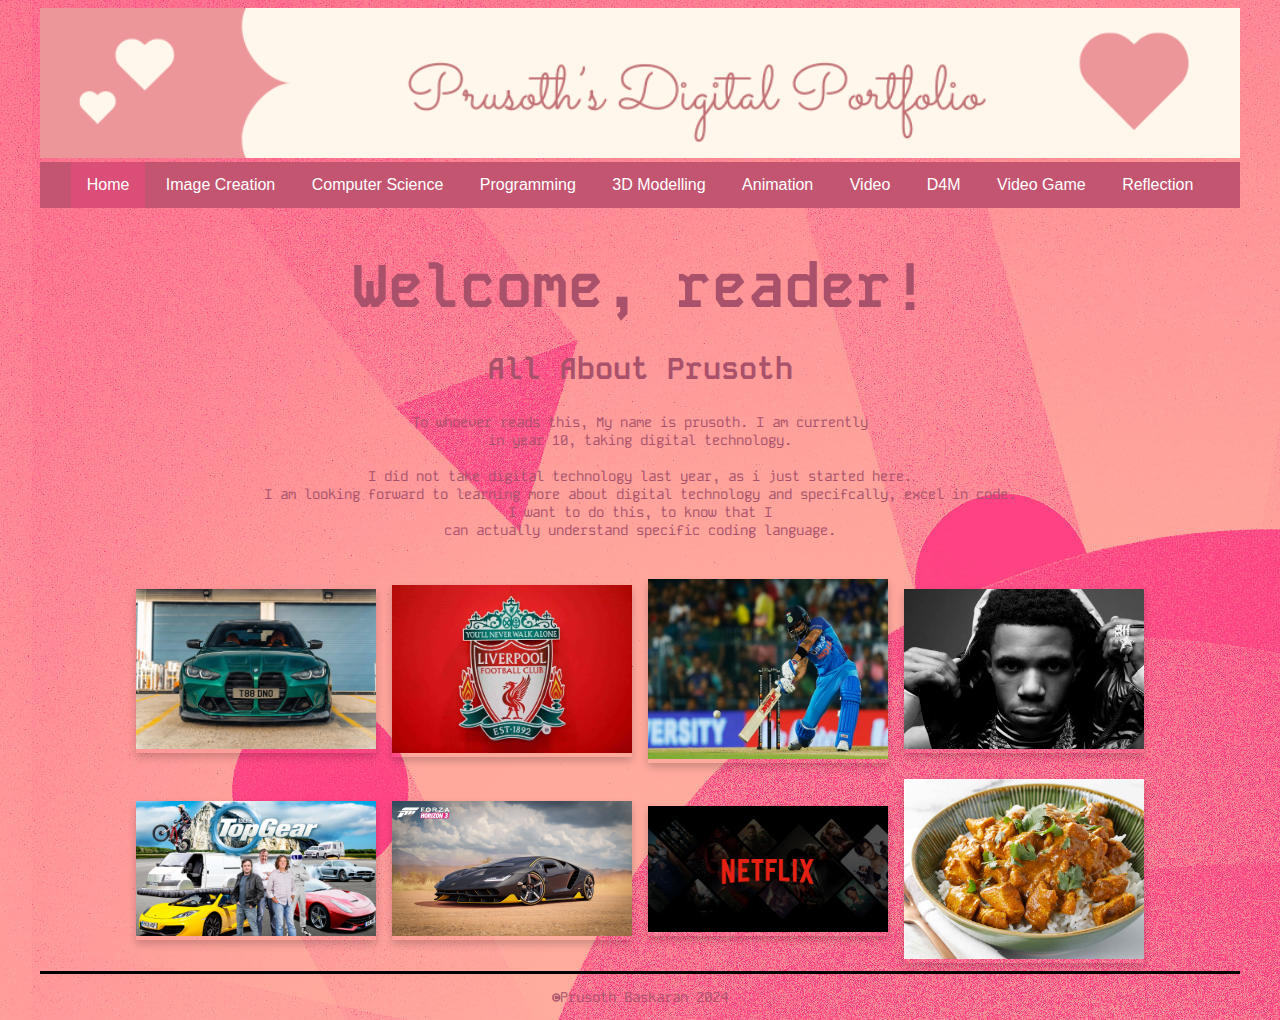
<file: index.html>
<!DOCTYPE html>
<html>
  <head>
    
    <meta charset="utf-8">
    <meta name="viewport" content="width=device-width">
    <link rel="icon" type="image/png" href="images/Favicon.png">
    <title>Home</title>
    <link href="css/style.css" rel="stylesheet" type="text/css" />
    <!-- The relates to the Google Font used in h1 -->
    <link href='https://fonts.googleapis.com/css?family=Kode Mono' rel='stylesheet'>
    <div class="header">
      <img src="images/Prusoth’s Digital Portfolio (1).png">
    </div>
  </head>
  <div class="wrapper">
    <body>
      <!-- The Nav Bar goes here -->
      <nav>
        <ul>
          <li id='active'><a href="index.html">Home</a></li>
          <li><a href="imagecreation.html">Image Creation</a></li>
          <li><a href="computerscience.html">Computer Science</a></li>
          <li><a href="programming.html">Programming</a></li>
          <li><a href="3dmodelling.html">3D Modelling</a></li>
          <li><a href="animation.html">Animation</a></li>
          <li><a href="videoaudio.html">Video</a></li>
          <li><a href="designformanufacturing.html">D4M</a></li>
          <li><a href="videogame.html">Video Game</a></li>
          <li><a href="reflection.html">Reflection</a></li>
        </ul>
    </nav>
    <main>
      <!-- page heading- add name here! -->
      <h1>Welcome, reader! </h1>
      <h2>All About Prusoth</h2>
      <!-- now the Information text box-->
      <div class=information>
        <p>
            To whoever reads this, My name is prusoth. I am currently<br> in year 10, taking digital technology. <br><br>
            I did not take digital technology last year, as i just started here. <br> I am looking forward to learning more about digital technology and specifcally, excel in code. <br> I want to do this, to know that I<br> can actually understand specific coding language.<br>
           <br> 
        </p>  
      </div>   
        <!-- This is the container for all the images you want to add- it's a flexbox so add as many as you want -->
      <div class='container'>
        <!-- item 1 starts here-->
        <div class='item'>
          <img src="images/M3.webp" alt="BMW M3">       
        </div> 
        <!-- end of item 1 -->    
        <!-- item 2 starts here-->
        <div class='item'>
          <img src="images/LP.jpg" alt="Football">      
        </div> 
        <!-- end of item 2 -->    
        <!-- item 3 starts here-->
        <div class='item'>
          <img src="images/Cricket.jpg" alt="Cricket">      
        </div>  
        <!-- end of item 3 -->
        <!-- item 4 starts here-->
        <div class='item'>
          <img src="images/a-boogie-wit-da-hoodie.webp" alt="Music">      
        </div>  
        <!-- end of item 4 -->
        <!-- item 5 starts here-->
        <div class='item'>
          <img src="images/Top Gear.webp" alt="Top Gear">      
        </div>  
        <!-- end of item 5 -->
        <!-- item 6 starts here-->
        <div class='item'>
          <img src="images/FH3_CarList.webp" alt="Forza Horizon 3">       
        </div> 
        <!-- end of item 6 -->    
        <!-- item 7 starts here-->
        <div class='item'>
          <img src="images/Netflix.jpeg" alt="netflix">      
        </div> 
        <!-- end of item 7 -->    
        <!-- item 8 starts here-->
        <div class='item'>
          <img src="images/chck curry.jpg" alt="Curry">      
        </div>  
        <!-- end of item 8 -->
      </div>
    </main>  
    <footer>
      <p>&#169;Prusoth Baskaran 2024</p>
    </footer>
    </body>
</html>
</file>
<file: css/style.css>
/* global styling*/
html{
  font-family: Arial, Helvetica, sans-serif;
  margin: 0rem 2rem;
  background-image: url("../images/Background.jpeg")
}

/* Banner image*/
.header {
  width: 100%;
  background-size: cover;
}

.header img {
  width: 100%;
}

/*the navbar styling goes here*/
/* nav bar */
nav ul{
  list-style-type: none;
  margin: 0;
  padding: 0;
  overflow: hidden;
  background-color: #c35571;
  top: 0;
  width: 100%;
  text-align: center;
}

/* how the list of pages sits */
nav ul li{
  display: inline-block;
  font-size: 1rem;
}

/* the nav text */
nav li a{
  display: block;
  color: white;
  text-align: center;
  padding: 14px 16px;
  text-decoration: none;
}

nav li:hover{
  background-color: #da4e78  ;
}

nav #active{
  background-color: #da4e78;
}

/* Styling for the main section*/
/* This is the line between the main section and footer */
main{
  border-bottom: 3px solid;
  color: black;
}

/* H1 uses a google font. Check out https://www.w3schools.com/howto/howto_google_fonts.asp to change - also see line 9 in your html page*/
h1 {
  color: #a9516b;
  font-family: 'Kode Mono';
  font-size: 60px;
  text-align: center;
  margin-bottom: 1rem;
}

h2 {
  color: #a9516b;
  font-size: 30px;
  font-family: 'Kode Mono';
  text-align: center;
}
h5 {
  color: #a9516b;
  font-size: 15px;
  font-family: 'Kode Mono';
  text-align: center;
}

p {
  color: #a9516b;
  font-size: 14px;
  font-family: 'Kode Mono';
  text-align: center;
}

/* Styling for the image container and the items inside it */
.container{
  display: flex; 
  flex-wrap: wrap; 
  align-items: center; 
  justify-content: center; 
}

/*Items for all the screenshots and pictures of your stuff*/
.item{
  box-shadow: 0 4px 8px 0 rgba(0,0,0,0.2);
  width: 20%;
  min-width: 8rem;
  margin: 0.5rem;
}
 .item-info{
   padding: 0.1rem;
   text-align: center;
 }

.item img{
  width: 100%;
}
</file>
